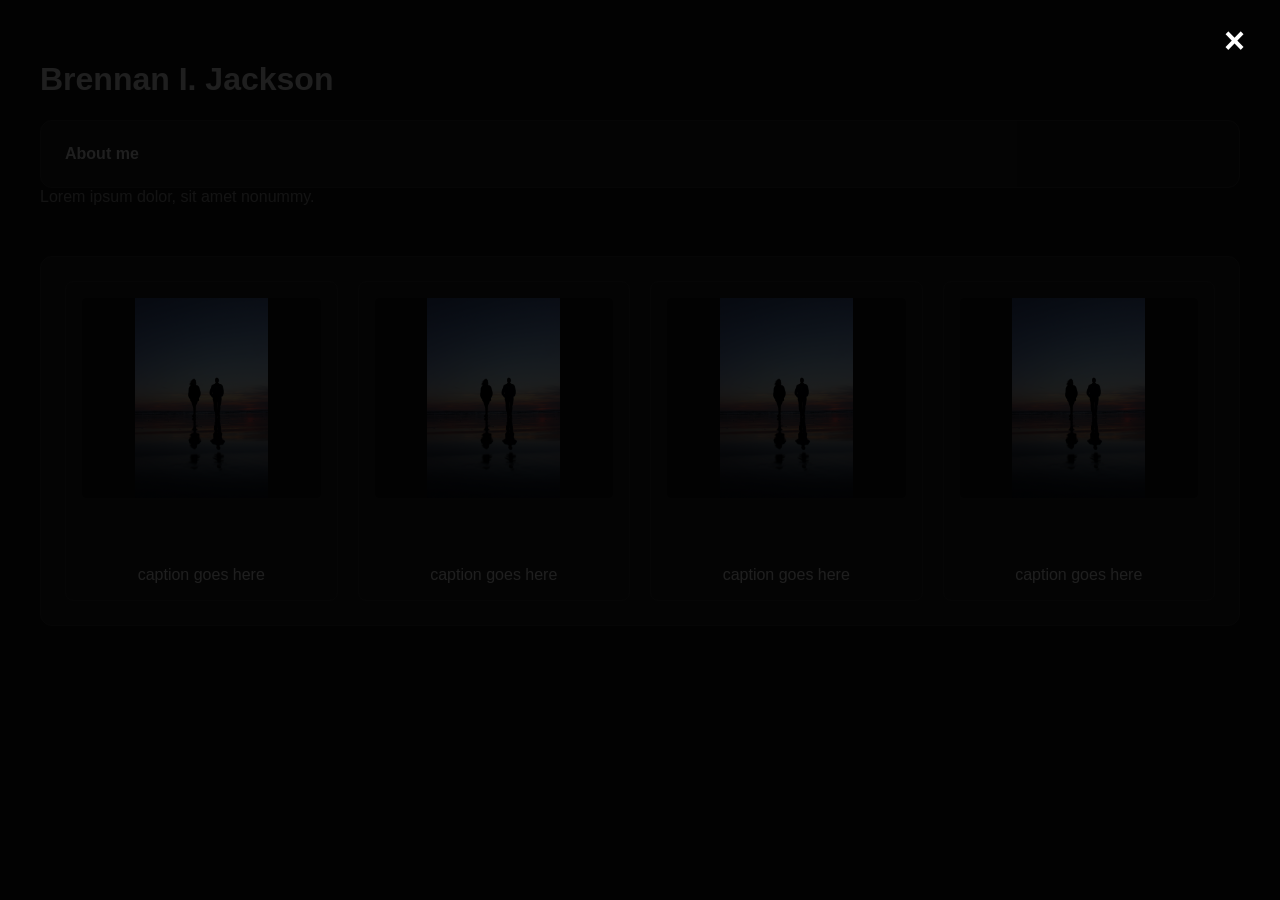
<file: main.html>
<!DOCTYPE html>
<html lang="en">
<head>
    <meta charset="UTF-8">
    <meta name="viewport" content="width=device-width, initial-scale=1.0">
    <title>Brennan I Jackson</title>
    <link rel="stylesheet" href="style.css">
    
<script>
function includeHTML() {
  var z, i, elmnt, file, xhttp;
  /*loop through a collection of all HTML elements:*/
  z = document.getElementsByTagName("*");
  for (i = 0; i < z.length; i++) {
    elmnt = z[i];
    /*search for elements with a certain atrribute:*/
    file = elmnt.getAttribute("w3-include-html");
    if (file) {
      /*make an HTTP request using the attribute value as the file name:*/
      xhttp = new XMLHttpRequest();
      xhttp.onreadystatechange = function() {
        if (this.readyState == 4) {
          if (this.status == 200) {elmnt.innerHTML = this.responseText;}
          if (this.status == 404) {elmnt.innerHTML = "Page not found.";}
          /*remove the attribute, and call this function once more:*/
          elmnt.removeAttribute("w3-include-html");
          includeHTML();
        }
      }      
      xhttp.open("GET", file, true);
      xhttp.send();
      /*exit the function:*/
      return;
    }
  }
};
</script>
    
</head>
<body>

    <!-- <div w3-include-html="menu.html"></div> -->

    <div class="header">
        <h1>Brennan I. Jackson</h1>
    </div>
	
	<div class="asset-grid"><strong>About me </strong></div>
	<div><span style="color: #9E9E9E">Lorem ipsum dolor, sit amet nonummy.</span><p>&nbsp;  </p></div>

    <div class="section-card"> <!--
        <h2>Design Samples</h2>

		<h3 id="sec-a">Subhead<span class="live-date"><br />Sub-subhead</span></h3> -->
        
        <div class="asset-grid">
                    
            <div class="asset-item" onclick="openModal('https://brennanijackson.github.io/portfolio/assets/photos/IMG_0504_edit-sm.jpg')">
                <img class="asset-thumbnail" src="https://brennanijackson.github.io/portfolio/assets/photos/IMG_0504_edit-sm.jpg">
                <div class="asset-caption">caption goes here</div>
            </div>
                    
            <div class="asset-item" onclick="openModal('https://brennanijackson.github.io/portfolio/assets/photos/IMG_0504_edit-sm.jpg')">
                <img class="asset-thumbnail" src="https://brennanijackson.github.io/portfolio/assets/photos/IMG_0504_edit-sm.jpg">
                <div class="asset-caption">caption goes here</div>
            </div>
                    
            <div class="asset-item" onclick="openModal('https://brennanijackson.github.io/portfolio/assets/photos/IMG_0504_edit-sm.jpg')">
                <img class="asset-thumbnail" src="https://brennanijackson.github.io/portfolio/assets/photos/IMG_0504_edit-sm.jpg">
                <div class="asset-caption">caption goes here</div>
            </div>
                    
            <div class="asset-item" onclick="openModal('https://brennanijackson.github.io/portfolio/assets/photos/IMG_0504_edit-sm.jpg')">
                <img class="asset-thumbnail" src="https://brennanijackson.github.io/portfolio/assets/photos/IMG_0504_edit-sm.jpg">
                <div class="asset-caption">caption goes here</div>
            </div>

        </div>
    </div>
	

    <div id="assetModal" class="modal" onclick="closeModal()">
        <span class="close-modal">&times;</span>
        <img class="modal-content" id="imgFullSize">
    </div>

    <script>
        // 1. Include HTML Functionality
        function includeHTML() {
            var z, i, elmnt, file, xhttp;
            z = document.getElementsByTagName("*");
            for (i = 0; i < z.length; i++) {
                elmnt = z[i];
                file = elmnt.getAttribute("w3-include-html");
                if (file) {
                    xhttp = new XMLHttpRequest();
                    xhttp.onreadystatechange = function() {
                        if (this.readyState == 4) {
                            if (this.status == 200) {elmnt.innerHTML = this.responseText;}
                            if (this.status == 404) {elmnt.innerHTML = "Page not found.";}
                            elmnt.removeAttribute("w3-include-html");
                            includeHTML();
                        }
                    }
                    xhttp.open("GET", file, true);
                    xhttp.send();
                    return;
                }
            }
        }
        includeHTML();

        // 2. Modal Functionality
        const modal = document.getElementById("assetModal");
        const modalImg = document.getElementById("imgFullSize");

        function openModal(src) {
            modal.style.display = "flex";
            modalImg.src = src;
        }

        function closeModal() {
            modal.style.display = "none";
            modalImg.src = "";
        }

        document.addEventListener('keydown', (e) => {
            if (e.key === "Escape") closeModal();
        });
    </script>
</body>
</html>
</file>
<file: style.css>
/* ==========================================================================
   1. CORE VARIABLES & BASE STYLES
   ========================================================================== */
:root {
    --bg-main: #121212;
    --bg-card: #1E1E1E;
    --bg-item: #252525;
    --border-color: #333333;
    --text-primary: #ffffff;
    --text-secondary: #aaaaaa;
}

* {
    box-sizing: border-box;
}

body {
    background-color: var(--bg-main);
    color: var(--text-primary);
    font-family: -apple-system, BlinkMacSystemFont, "Segoe UI", Roboto, Helvetica, Arial, sans-serif;
    margin: 0;
    padding: 40px;
}

/* ==========================================================================
   2. HEADER & TYPOGRAPHY
   ========================================================================== */
header {
    margin-bottom: 32px;
}

header h2 {
    font-size: 1.75rem;
    font-weight: 700;
    color: var(--text-primary);
    margin: 0 0 18px 0;
    letter-spacing: -0.02em;
    text-transform: none; /* Maintains standard upper/lower case */
}

header hr {
    border: 0;
    border-top: 1px solid var(--border-color);
    margin: 0 0 24px 0;
}

.about-section h3 {
    font-size: 1rem;
    font-weight: 700;
    color: var(--text-primary);
    margin: 0 0 6px 0;
    text-transform: none;
}

.about-section p {
    font-size: 0.95rem;
    color: var(--text-secondary);
    margin: 0;
    line-height: 1.4;
}

/* ==========================================================================
   3. ASSET GRID & CARDS
   ========================================================================== */
/* Outer card boundary surrounding the grid */
.asset-grid {
    display: grid;
    grid-template-columns: repeat(auto-fill, minmax(220px, 1fr));
    gap: 20px;
    background-color: var(--bg-card);
    border: 1px solid var(--border-color);
    border-radius: 12px;
    padding: 24px;
}

/* Individual Asset Card */
.asset-item {
    background-color: var(--bg-item);
    border: 1px solid var(--border-color);
    border-radius: 8px;
    padding: 16px;
    display: flex;
    flex-direction: column;
    align-items: center;
    justify-content: space-between;
    height: 320px;
    cursor: pointer;
    transition: border-color 0.2s ease, transform 0.2s ease;
}

.asset-item:hover {
    border-color: #555555;
    transform: translateY(-2px);
}

/* Thumbnail image protection (letterboxing wide/tall images) */
img.asset-thumbnail,
video.asset-thumbnail {
    object-fit: contain;
    pointer-events: none;
    width: 100%;
    height: 200px;
    background-color: var(--bg-main);
    border-radius: 4px;
}

.asset-item p {
    color: var(--text-secondary);
    font-size: 0.9rem;
    text-align: center;
    margin: 12px 0 0 0;
    width: 100%;
    word-break: break-word;
}

/* ==========================================================================
   4. CAROUSEL MODAL OVERLAY
   ========================================================================== */
.modal {
    position: fixed;
    top: 0;
    left: 0;
    width: 100vw;
    height: 100vh;
    background-color: rgba(0, 0, 0, 0.88);
    display: flex;
    flex-direction: column;
    align-items: center;
    justify-content: center;
    z-index: 1000;
}

.close-modal {
    position: absolute;
    top: 20px;
    right: 35px;
    color: var(--text-primary);
    font-size: 36px;
    font-weight: bold;
    cursor: pointer;
    transition: opacity 0.2s;
}

.close-modal:hover {
    opacity: 0.7;
}

.carousel-container {
    position: relative;
    display: flex;
    align-items: center;
    justify-content: center;
    max-width: 85%;
    max-height: 70vh;
}

#carouselImage {
    max-width: 100%;
    max-height: 70vh;
    object-fit: contain;
    border-radius: 4px;
}

.nav-btn {
    position: absolute;
    top: 50%;
    transform: translateY(-50%);
    background: rgba(30, 30, 30, 0.8);
    color: var(--text-primary);
    border: 1px solid var(--border-color);
    font-size: 22px;
    padding: 12px 16px;
    cursor: pointer;
    border-radius: 4px;
    user-select: none;
    transition: background-color 0.2s;
}

.nav-btn.prev {
    left: -60px;
}

.nav-btn.next {
    right: -60px;
}

.nav-btn:hover {
    background: rgba(255, 255, 255, 0.2);
}

.caption {
    margin-top: 18px;
    color: var(--text-secondary);
    font-size: 0.95rem;
    text-align: center;
    max-width: 600px;
    line-height: 1.4;
}
</file>
